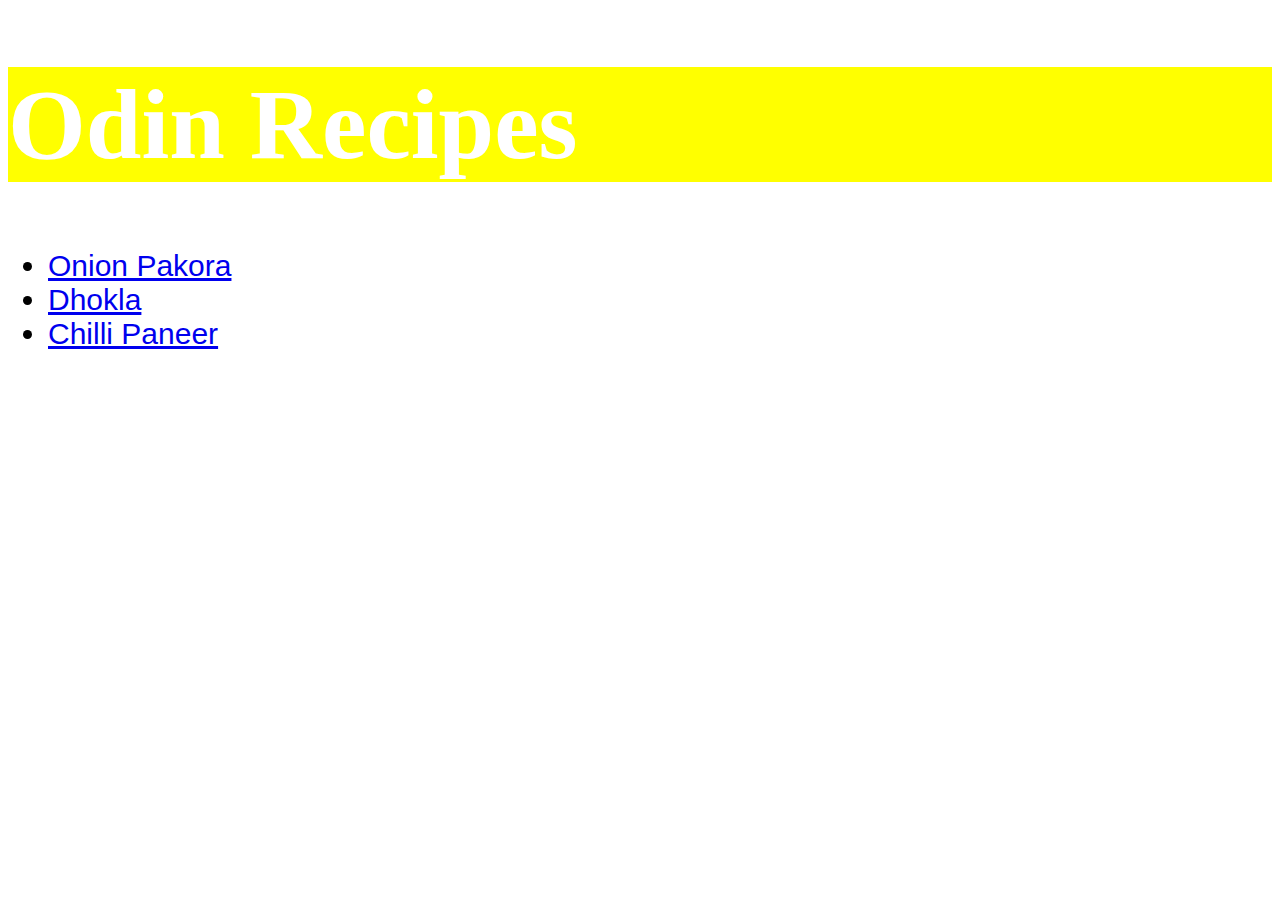
<file: index.html>
<!DOCTYPE html>
<html lang="en">
<head>
    <meta charset="UTF-8">
    <meta http-equiv="X-UA-Compatible" content="IE=edge">
    <meta name="viewport" content="width=device-width, initial-scale=1.0">
    <title>Odin Recipes</title>
    <link rel="stylesheet" href="style.css">
</head>
<body>
    <h1>Odin Recipes</h1>
    <ul>
    <li><a href="recipes/onion-pakora.html">Onion Pakora</a></li>
   <li> <a href ="recipes/dhokla.html">Dhokla</a> </li>
   <li> <a href="recipes/chilli-paneer.html">Chilli Paneer</a></li>
    </ul>
</body>
</html>
</file>
<file: style.css>
h1{
    font-size: 100px;
    color: white;
    background-color: yellow;
}

li{
    font-size: 30px;
    color: black;
    font-family: 'Franklin Gothic Medium', 'Arial Narrow', Arial, sans-serif
}

.pagetitle{
    background-color: blue;
}

h2{
    font-size: 70px;
}

p{
    font-size: 50px;
}

img{
    height: 600px;
    width: auto;
    align-self: center;
}
</file>
